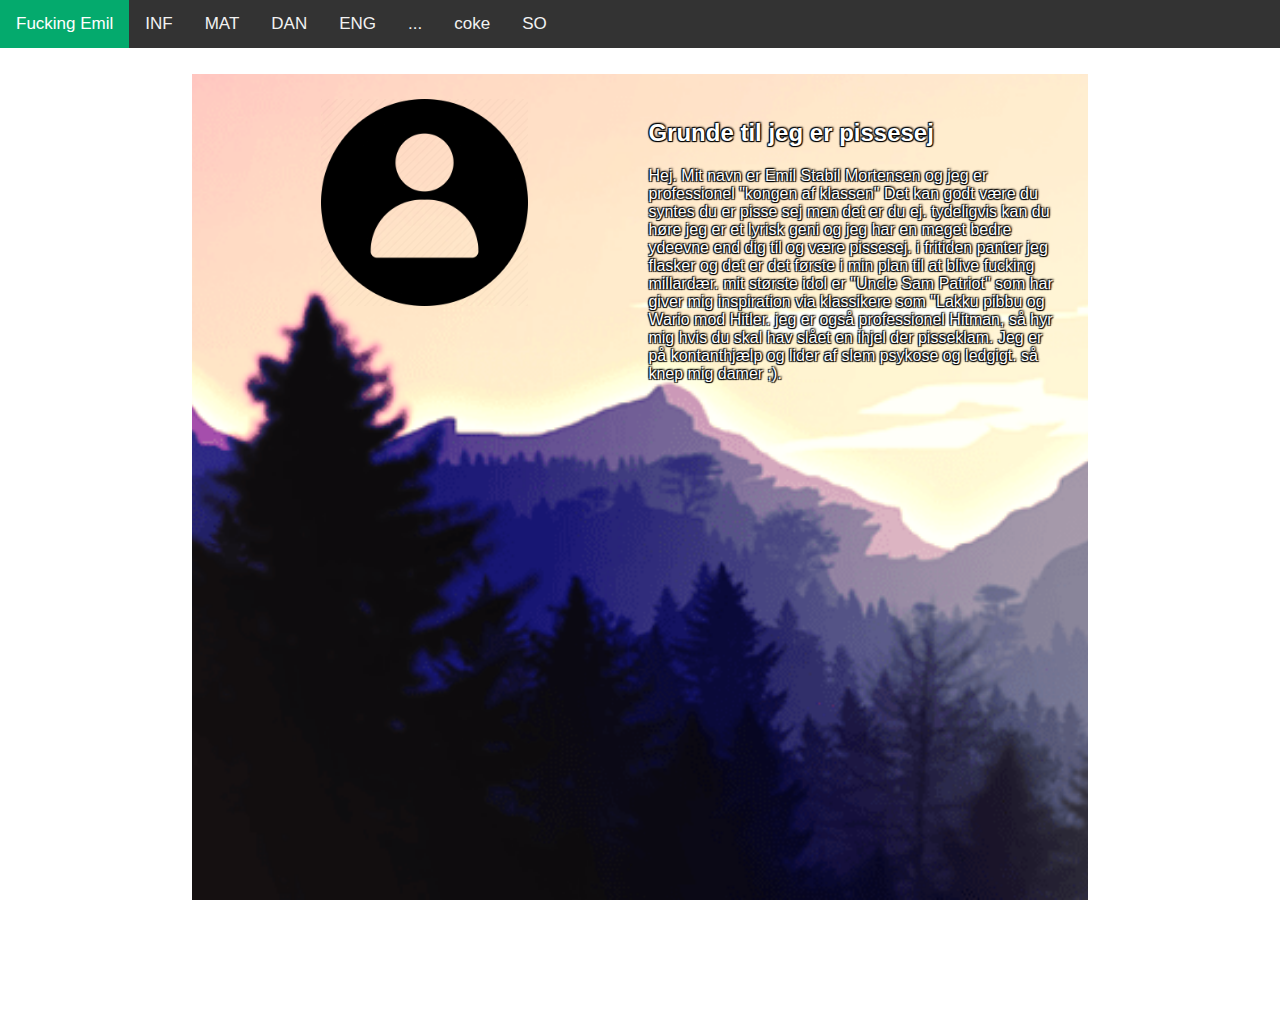
<file: logbog-skabelon-main/index.html>
<!DOCTYPE html>
<html>
    <head>
        <title>Emil's motherfucking logbog </title>
        <meta charset="UTF-8">
        <meta name="viewport" content="width=device-width, initial-scale=1">
        <link rel="stylesheet" href="https://cdnjs.cloudflare.com/ajax/libs/font-awesome/4.7.0/css/font-awesome.min.css">
        <link rel="stylesheet" href="style.css"></link>
    </head>

    <!-- Banner HTML 
    <div class="banner">
        <h1>Kaj Børges Logbog</h1>
    </div> -->

    <body>
        <!-- Navigation bar HTML -->
        <div class="topnav" id="myTopnav">
            <a href="index.html" class="active">Fucking Emil</a>
            <a href="informatik.html">INF</a>
            <a href="matematik.html">MAT</a>
            <a href="dansk.html">DAN</a>
            <a href="engelsk.html">ENG</a>
            <a href="dotdotdot.html">...</a>            
            <a href="flappybird-clone-main/beginnerversion/index.html">coke</a>
            <a href="so.html">SO</a>
            <a href="javascript:void(0);" class="icon" onclick="myFunction()">
              <i class="fa fa-bars"></i>
            </a>
        </div>

        <div class="content">
            <div class="element left">
            <img id="profile-picture" src="images/profile.jpg">
            </div>
            <div class="element right">
            <h2>Grunde til jeg er pissesej</h2>
            <p>
                Hej. Mit navn er Emil Stabil Mortensen og jeg er professionel "kongen af klassen"
                Det kan godt være du syntes du er pisse sej men det er du ej. 
                tydeligvis kan du høre jeg er et lyrisk geni og jeg har en meget bedre ydeevne end dig
                til og være pissesej. i fritiden panter jeg flasker og det er det første i min plan til at 
                blive fucking millardær. mit største idol er "Uncle Sam Patriot" som har giver mig inspiration via klassikere som "Lakku pibbu og Wario mod Hitler.
                jeg er også professionel Hitman, så hyr mig hvis du skal hav slået en ihjel der pisseklam.
                Jeg er på kontanthjælp og lider af slem psykose og ledgigt. så knep mig damer ;).
            </div>
        </div>
        

        <script src="script.js"></script>
    </body>
</html>
</file>
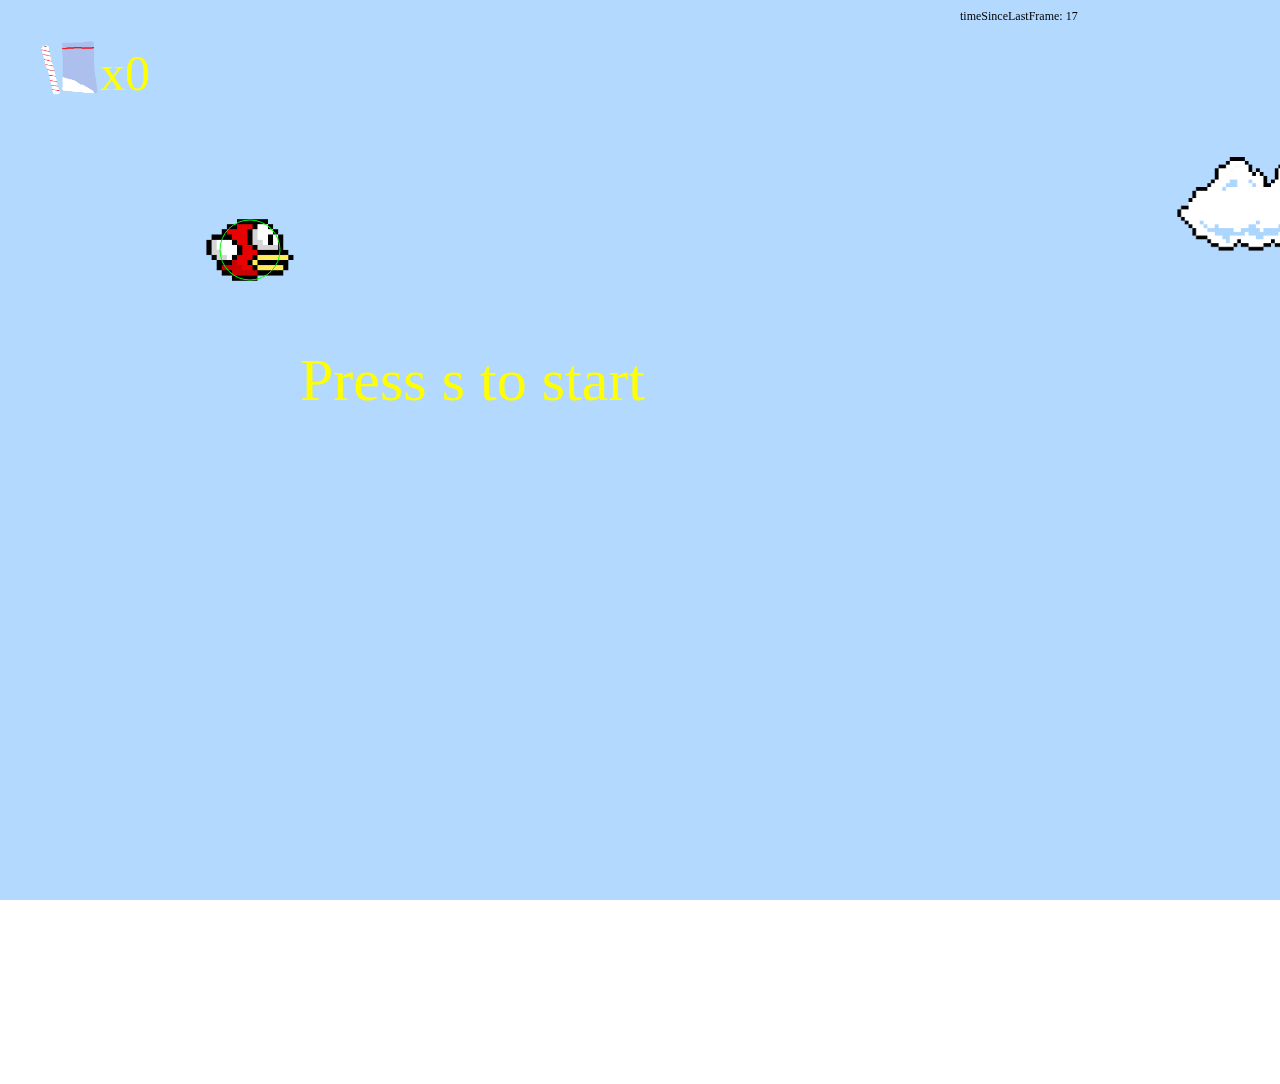
<file: logbog-skabelon-main/flappybird-clone-main/intermediateversion/index.html>
<!DOCTYPE html>
<html>
    <head>
        <title>Flappy Bird Intermediate Version</title>
        <meta charset="UTF-8"> 
        <link rel="stylesheet" href="../assets/style.css">
    </head>
    <body>
        <script src="../assets/helpers.js"></script>
        <script src="gameobject.js"></script>
        <script src="cloud.js"></script>
        <script src="fireball.js"></script>
        <script src="coin.js"></script>
        <script src="textobject.js"></script>
        <script src="score.js"></script>
        <script src="bird.js"></script>
        <script src="input.js"></script>
        <script src="setup.js"></script>
        <script src="update.js"></script>

        
    </body>
</html>
</file>
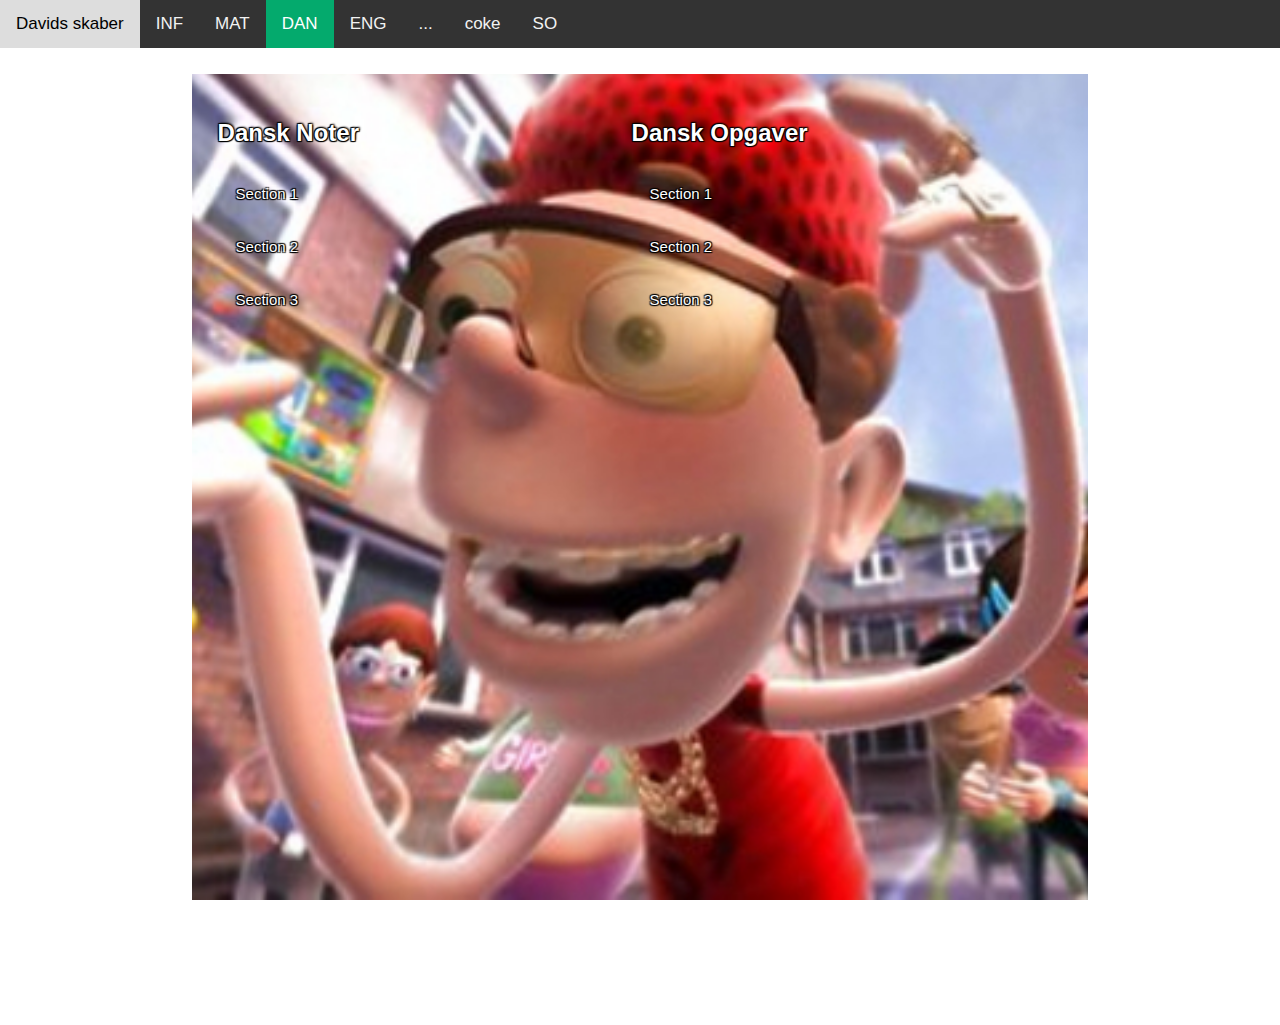
<file: logbog-skabelon-main/dansk.html>
<!DOCTYPE html>
<html>
    <head>
        <title>Emil's motherfucking logbog</title>
        <meta charset="UTF-8">
        <meta name="viewport" content="width=device-width, initial-scale=1">
        <link rel="stylesheet" href="https://cdnjs.cloudflare.com/ajax/libs/font-awesome/4.7.0/css/font-awesome.min.css">
        <link rel="stylesheet" href="style.css"></link>
    </head>
    <body>
        <!-- Navigation bar HTML -->
        <div class="topnav" id="myTopnav">
            <a href="index.html">Davids skaber</a>
            <a href="informatik.html">INF</a>
            <a href="matematik.html">MAT</a>
            <a href="dansk.html" class="active">DAN</a>
            <a href="engelsk.html">ENG</a>
            <a href="dotdotdot.html">...</a>
            <a href="flappybird-clone-main/beginnerversion/index.html">coke</a>
            <a href="so.html">SO</a>
            <a href="javascript:void(0);" class="icon" onclick="myFunction()">
              <i class="fa fa-bars"></i>
            </a>
        </div>

        <!-- Accordion HTML -->
        <div class="content" id="dansk">
            <div class="element left">
                <h2>Dansk Noter</h2>
                <button class="accordion">Section 1</button>
                <div class="panel">
                <p>Lorem ipsum dolor sit amet, consectetur adipisicing elit, sed do eiusmod tempor incididunt ut labore et dolore magna aliqua. Ut enim ad minim veniam, quis nostrud exercitation ullamco laboris nisi ut aliquip ex ea commodo consequat.</p>
                </div>

                <button class="accordion">Section 2</button>
                <div class="panel">
                <p>Lorem ipsum dolor sit amet, consectetur adipisicing elit, sed do eiusmod tempor incididunt ut labore et dolore magna aliqua. Ut enim ad minim veniam, quis nostrud exercitation ullamco laboris nisi ut aliquip ex ea commodo consequat.</p>
                </div>

                <button class="accordion">Section 3</button>
                <div class="panel">
                <p>Lorem ipsum dolor sit amet, consectetur adipisicing elit, sed do eiusmod tempor incididunt ut labore et dolore magna aliqua. Ut enim ad minim veniam, quis nostrud exercitation ullamco laboris nisi ut aliquip ex ea commodo consequat.</p>
                </div>
            </div>

            <div class="element left">
                <h2>Dansk Opgaver</h2>
                <button class="accordion">Section 1</button>
                <div class="panel">
                <p>Lorem ipsum dolor sit amet, consectetur adipisicing elit, sed do eiusmod tempor incididunt ut labore et dolore magna aliqua. Ut enim ad minim veniam, quis nostrud exercitation ullamco laboris nisi ut aliquip ex ea commodo consequat.</p>
                </div>

                <button class="accordion">Section 2</button>
                <div class="panel">
                <p>Lorem ipsum dolor sit amet, consectetur adipisicing elit, sed do eiusmod tempor incididunt ut labore et dolore magna aliqua. Ut enim ad minim veniam, quis nostrud exercitation ullamco laboris nisi ut aliquip ex ea commodo consequat.</p>
                </div>

                <button class="accordion">Section 3</button>
                <div class="panel">
                <p>Lorem ipsum dolor sit amet, consectetur adipisicing elit, sed do eiusmod tempor incididunt ut labore et dolore magna aliqua. Ut enim ad minim veniam, quis nostrud exercitation ullamco laboris nisi ut aliquip ex ea commodo consequat.</p>
                </div>
            </div>

        </div>
        <script src="script.js"></script>
    </body>
</html>
</file>
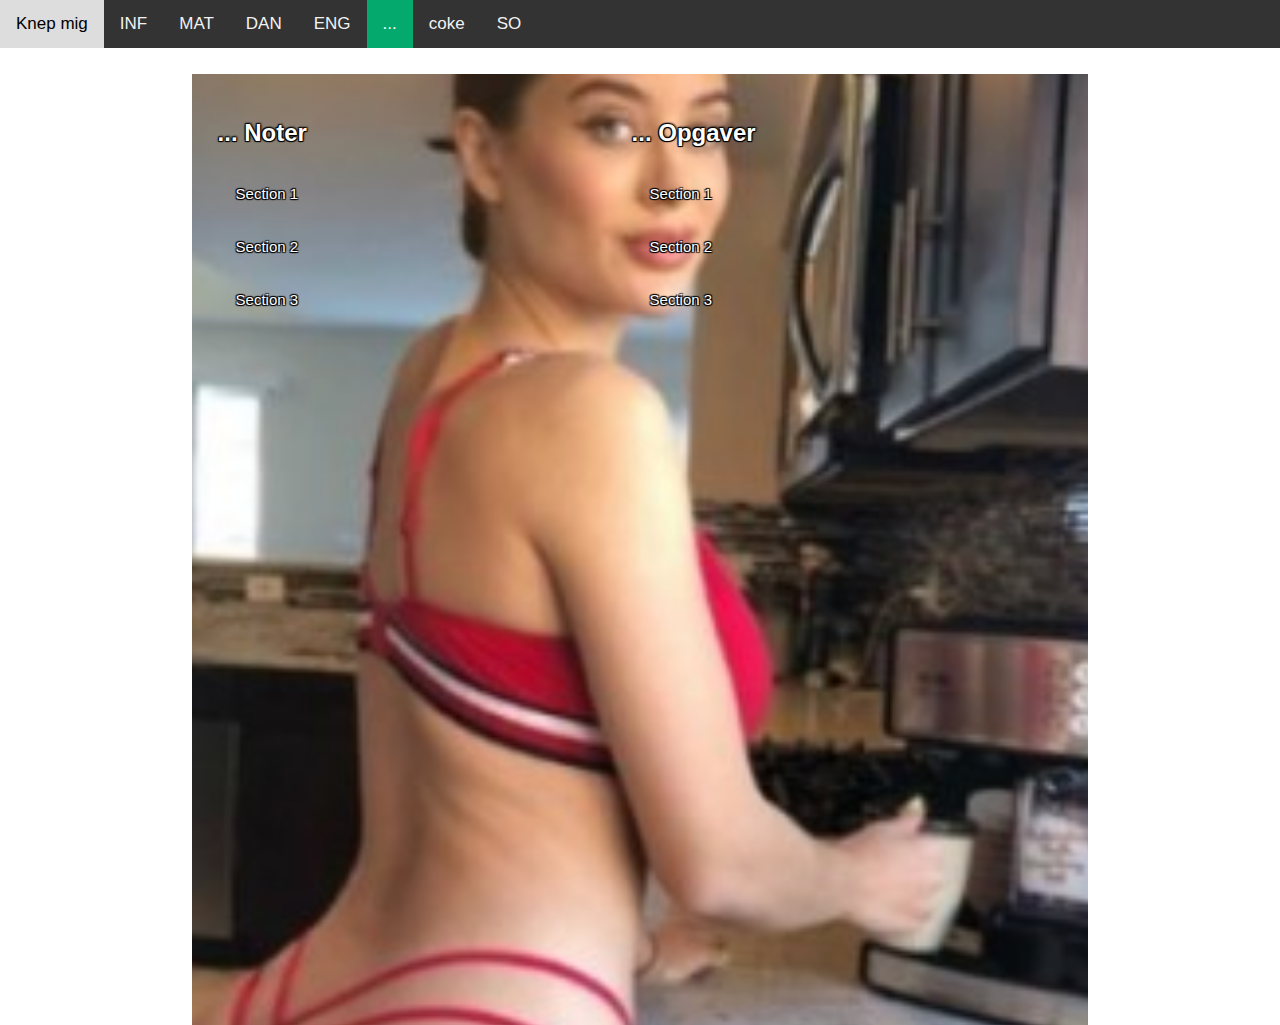
<file: logbog-skabelon-main/dotdotdot.html>
<!DOCTYPE html>
<html>
    <head>
        <title>Emil's motherfucking logbog</title>
        <meta charset="UTF-8">
        <meta name="viewport" content="width=device-width, initial-scale=1">
        <link rel="stylesheet" href="https://cdnjs.cloudflare.com/ajax/libs/font-awesome/4.7.0/css/font-awesome.min.css">
        <link rel="stylesheet" href="style.css"></link>
    </head>
    <body>
        <!-- Navigation bar HTML -->
        <div class="topnav" id="myTopnav">
            <a href="index.html">Knep mig</a>
            <a href="informatik.html">INF</a>
            <a href="matematik.html">MAT</a>
            <a href="dansk.html">DAN</a>
            <a href="engelsk.html">ENG</a>
            <a href="dotdotdot.html" class="active">...</a>
            <a href="flappybird-clone-main/beginnerversion/index.html">coke</a>
            <a href="so.html">SO</a>
            <a href="javascript:void(0);" class="icon" onclick="myFunction()">
              <i class="fa fa-bars"></i>
            </a>
        </div>

        <!-- Accordion HTML -->
        <div class="content" id="dotdotdot">
            <div class="element left">
                <h2>... Noter</h2>
                <button class="accordion">Section 1</button>
                <div class="panel">
                <p>Lorem ipsum dolor sit amet, consectetur adipisicing elit, sed do eiusmod tempor incididunt ut labore et dolore magna aliqua. Ut enim ad minim veniam, quis nostrud exercitation ullamco laboris nisi ut aliquip ex ea commodo consequat.</p>
                </div>

                <button class="accordion">Section 2</button>
                <div class="panel">
                <p>Lorem ipsum dolor sit amet, consectetur adipisicing elit, sed do eiusmod tempor incididunt ut labore et dolore magna aliqua. Ut enim ad minim veniam, quis nostrud exercitation ullamco laboris nisi ut aliquip ex ea commodo consequat.</p>
                </div>

                <button class="accordion">Section 3</button>
                <div class="panel">
                <p>Lorem ipsum dolor sit amet, consectetur adipisicing elit, sed do eiusmod tempor incididunt ut labore et dolore magna aliqua. Ut enim ad minim veniam, quis nostrud exercitation ullamco laboris nisi ut aliquip ex ea commodo consequat.</p>
                </div>
            </div>

            <div class="element left">
                <h2>... Opgaver</h2>
                <button class="accordion">Section 1</button>
                <div class="panel">
                <p>Lorem ipsum dolor sit amet, consectetur adipisicing elit, sed do eiusmod tempor incididunt ut labore et dolore magna aliqua. Ut enim ad minim veniam, quis nostrud exercitation ullamco laboris nisi ut aliquip ex ea commodo consequat.</p>
                </div>

                <button class="accordion">Section 2</button>
                <div class="panel">
                <p>Lorem ipsum dolor sit amet, consectetur adipisicing elit, sed do eiusmod tempor incididunt ut labore et dolore magna aliqua. Ut enim ad minim veniam, quis nostrud exercitation ullamco laboris nisi ut aliquip ex ea commodo consequat.</p>
                </div>

                <button class="accordion">Section 3</button>
                <div class="panel">
                <p>Lorem ipsum dolor sit amet, consectetur adipisicing elit, sed do eiusmod tempor incididunt ut labore et dolore magna aliqua. Ut enim ad minim veniam, quis nostrud exercitation ullamco laboris nisi ut aliquip ex ea commodo consequat.</p>
                </div>
            </div>

        </div>
        <script src="script.js"></script>
    </body>
</html>
</file>
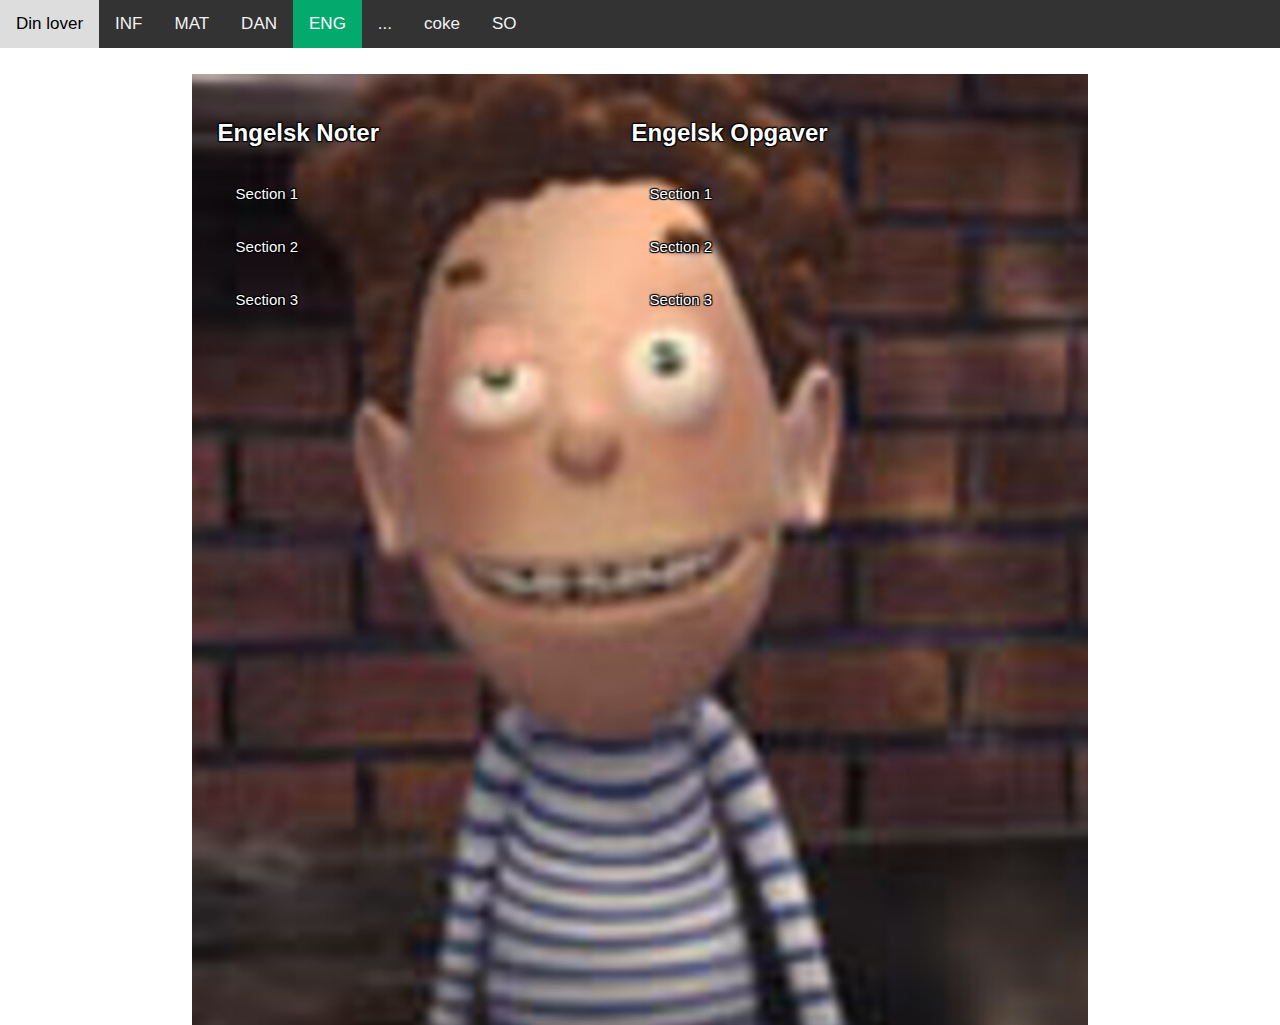
<file: logbog-skabelon-main/engelsk.html>
<!DOCTYPE html>
<html>
    <head>
        <title>Emil's motherfucking logbog</title>
        <meta charset="UTF-8">
        <meta name="viewport" content="width=device-width, initial-scale=1">
        <link rel="stylesheet" href="https://cdnjs.cloudflare.com/ajax/libs/font-awesome/4.7.0/css/font-awesome.min.css">
        <link rel="stylesheet" href="style.css"></link>
    </head>
    <body>
        <!-- Navigation bar HTML -->
        <div class="topnav" id="myTopnav">
            <a href="index.html">Din lover</a>
            <a href="informatik.html">INF</a>
            <a href="matematik.html">MAT</a>
            <a href="dansk.html">DAN</a>
            <a href="engelsk.html" class="active">ENG</a>
            <a href="dotdotdot.html">...</a>
            <a href="flappybird-clone-main/beginnerversion/index.html">coke</a>
            <a href="so.html">SO</a>
            <a href="javascript:void(0);" class="icon" onclick="myFunction()">
              <i class="fa fa-bars"></i>
            </a>
        </div>

        <!-- Accordion HTML -->
        <div class="content" id="engelsk">
            <div class="element left">
                <h2>Engelsk Noter</h2>
                <button class="accordion">Section 1</button>
                <div class="panel">
                <p>Lorem ipsum dolor sit amet, consectetur adipisicing elit, sed do eiusmod tempor incididunt ut labore et dolore magna aliqua. Ut enim ad minim veniam, quis nostrud exercitation ullamco laboris nisi ut aliquip ex ea commodo consequat.</p>
                </div>

                <button class="accordion">Section 2</button>
                <div class="panel">
                <p>Lorem ipsum dolor sit amet, consectetur adipisicing elit, sed do eiusmod tempor incididunt ut labore et dolore magna aliqua. Ut enim ad minim veniam, quis nostrud exercitation ullamco laboris nisi ut aliquip ex ea commodo consequat.</p>
                </div>

                <button class="accordion">Section 3</button>
                <div class="panel">
                <p>Lorem ipsum dolor sit amet, consectetur adipisicing elit, sed do eiusmod tempor incididunt ut labore et dolore magna aliqua. Ut enim ad minim veniam, quis nostrud exercitation ullamco laboris nisi ut aliquip ex ea commodo consequat.</p>
                </div>
            </div>

            <div class="element left">
                <h2>Engelsk Opgaver</h2>
                <button class="accordion">Section 1</button>
                <div class="panel">
                <p>Lorem ipsum dolor sit amet, consectetur adipisicing elit, sed do eiusmod tempor incididunt ut labore et dolore magna aliqua. Ut enim ad minim veniam, quis nostrud exercitation ullamco laboris nisi ut aliquip ex ea commodo consequat.</p>
                </div>

                <button class="accordion">Section 2</button>
                <div class="panel">
                <p>Lorem ipsum dolor sit amet, consectetur adipisicing elit, sed do eiusmod tempor incididunt ut labore et dolore magna aliqua. Ut enim ad minim veniam, quis nostrud exercitation ullamco laboris nisi ut aliquip ex ea commodo consequat.</p>
                </div>

                <button class="accordion">Section 3</button>
                <div class="panel">
                <p>Lorem ipsum dolor sit amet, consectetur adipisicing elit, sed do eiusmod tempor incididunt ut labore et dolore magna aliqua. Ut enim ad minim veniam, quis nostrud exercitation ullamco laboris nisi ut aliquip ex ea commodo consequat.</p>
                </div>
            </div>

        </div>
        <script src="script.js"></script>
    </body>
</html>
</file>
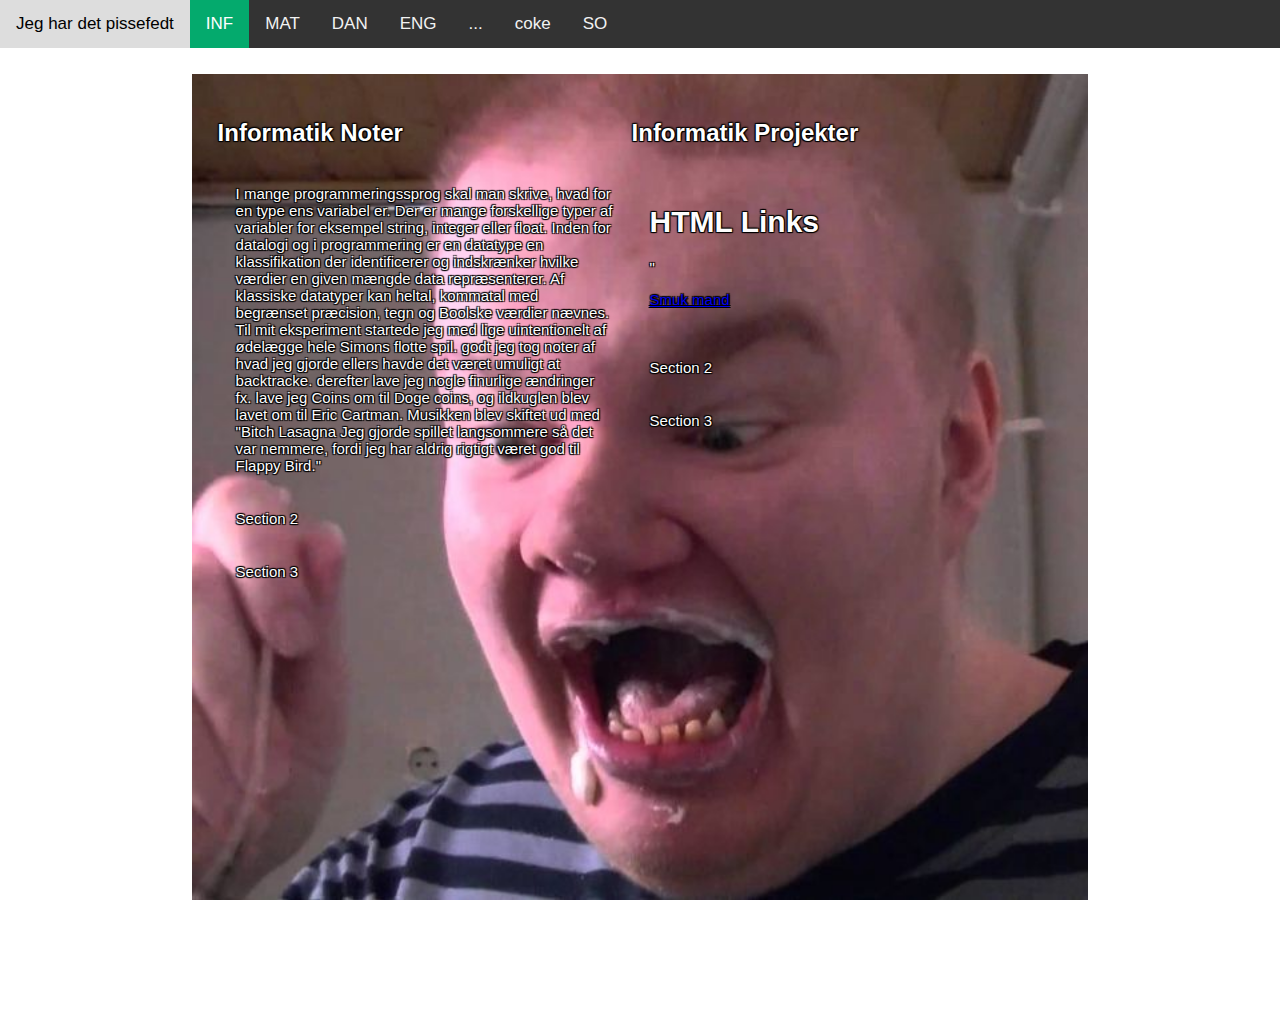
<file: logbog-skabelon-main/informatik.html>
<!DOCTYPE html>
<html>
    <head>
        <title>Emil's motherfucking logbog</title>
        <meta charset="UTF-8">
        <meta name="viewport" content="width=device-width, initial-scale=1">
        <link rel="stylesheet" href="https://cdnjs.cloudflare.com/ajax/libs/font-awesome/4.7.0/css/font-awesome.min.css">
        <link rel="stylesheet" href="style.css"></link>
    </head>
    <body>
        <!-- Navigation bar HTML -->
        <div class="topnav" id="myTopnav">
            <a href="index.html">Jeg har det pissefedt</a>
            <a href="informatik.html" class="active">INF</a>
            <a href="matematik.html">MAT</a>
            <a href="dansk.html">DAN</a>
            <a href="engelsk.html">ENG</a>
            <a href="dotdotdot.html">...</a>
            <a href="flappybird-clone-main/beginnerversion/index.html">coke</a>
            <a href="so.html">SO</a>
            <a href="javascript:void(0);" class="icon" onclick="myFunction()">
              <i class="fa fa-bars"></i>
            </a>
        </div>

        <!-- Accordion HTML -->
        <div class="content" id="informatik">
            <div class="element left">
                <h2>Informatik Noter</h2>
                <button class="accordion">I mange programmeringssprog skal man skrive, hvad for en type ens variabel er. Der er mange forskellige typer af variabler for eksempel string, integer eller float.

                    Inden for datalogi og i programmering er en datatype en klassifikation der identificerer og indskrænker hvilke værdier en given mængde data repræsenterer. Af klassiske datatyper kan heltal, kommatal med begrænset præcision, tegn og Boolske værdier nævnes.

                    Til mit eksperiment startede jeg med lige uintentionelt af ødelægge hele Simons flotte spil. godt jeg tog noter af hvad jeg gjorde ellers havde det været umuligt at backtracke. derefter lave jeg nogle finurlige ændringer fx. lave jeg Coins om til Doge coins, og ildkuglen blev lavet om til Eric Cartman. Musikken blev skiftet ud med "Bitch Lasagna
                    Jeg gjorde spillet langsommere så det var nemmere, fordi jeg har aldrig rigtigt været god til Flappy Bird."
                </button>
                <div class="panel">
                <p> </p>
                </div>

                <button class="accordion">Section 2</button>
                <div class="panel">
                <p>Lorem ipsum dolor sit amet, consectetur adipisicing elit, sed do eiusmod tempor incididunt ut labore et dolore magna aliqua. Ut enim ad minim veniam, quis nostrud exercitation ullamco laboris nisi ut aliquip ex ea commodo consequat.</p>
                </div>

                <button class="accordion">Section 3</button>
                <div class="panel">
                <p>Lorem ipsum dolor sit amet, consectetur adipisicing elit, sed do eiusmod tempor incididunt ut labore et dolore magna aliqua. Ut enim ad minim veniam, quis nostrud exercitation ullamco laboris nisi ut aliquip ex ea commodo consequat.</p>
                </div>
            </div>

            <div class="element left">
                <h2>Informatik Projekter</h2>
                <button class="accordion"><html>
                    <body>
                    
                    
                    <h1>HTML Links</h1> 
                    
                    
                    "<p><a href="https://www.shutterstock.com/da/image-photo/ugly-man-huge-mouth-tongue-sticking-51319609"> Smuk mand</a></p> 
                    
                    
                    
                    </body>
                    </html></button>
                <div class="panel">
                <p> 
                    </p>
                </div>

                <button class="accordion">Section 2</button>
                <div class="panel">
                <p></p>
                </div>

                <button class="accordion">Section 3</button>
                <div class="panel">
                <p>Lorem ipsum dolor sit amet, consectetur adipisicing elit, sed do eiusmod tempor incididunt ut labore et dolore magna aliqua. Ut enim ad minim veniam, quis nostrud exercitation ullamco laboris nisi ut aliquip ex ea commodo consequat.</p>
                </div>
            </div>

        </div>
        <script src="script.js"></script>
    </body>
</html>
</file>
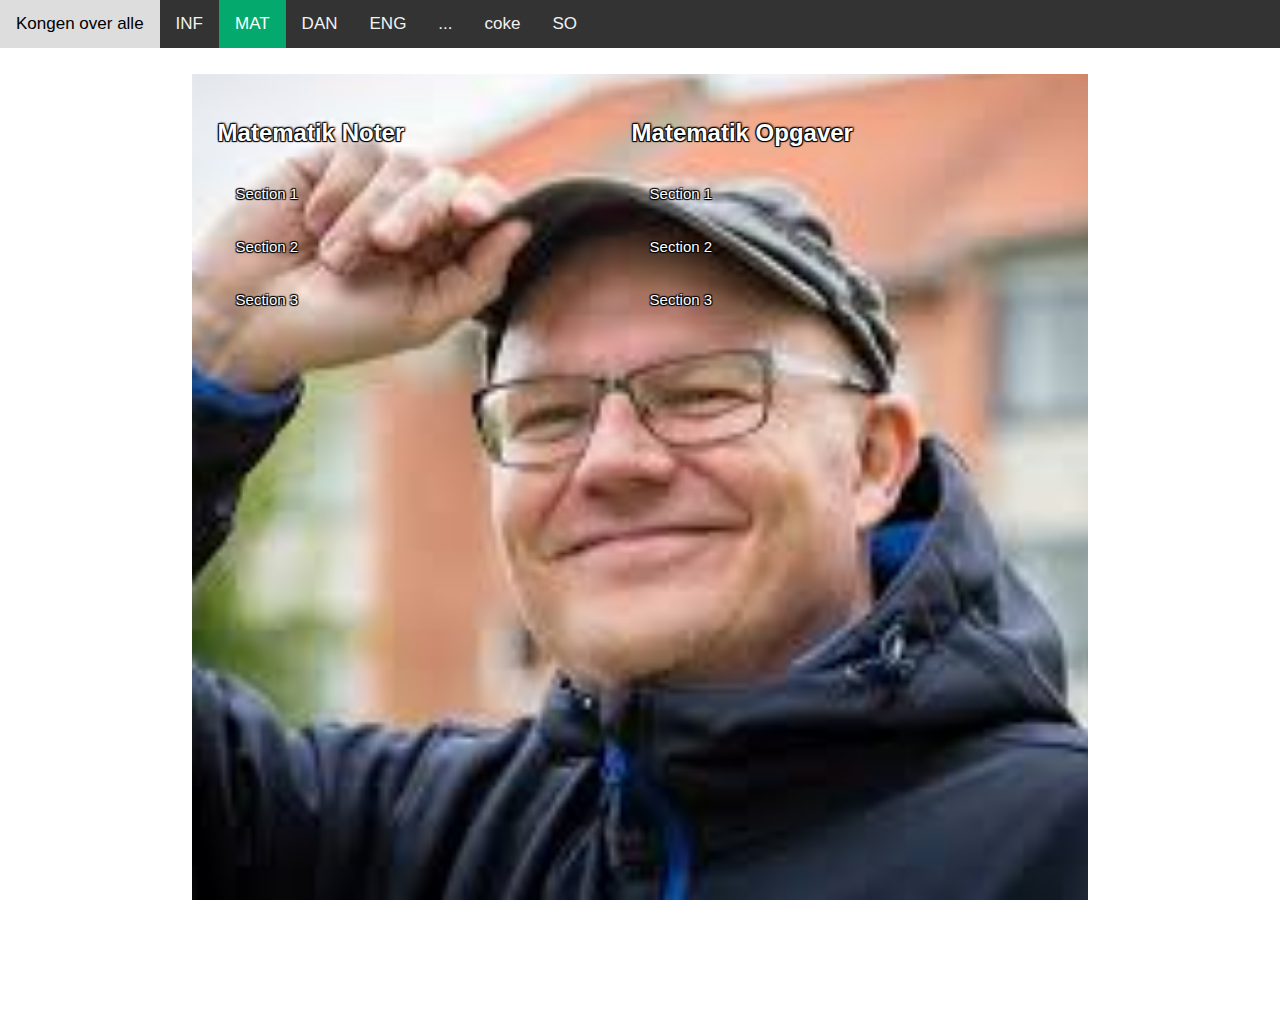
<file: logbog-skabelon-main/matematik.html>
<!DOCTYPE html>
<html>
    <head>
        <title>Emil's motherfucking logbog</title>
        <meta charset="UTF-8">
        <meta name="viewport" content="width=device-width, initial-scale=1">
        <link rel="stylesheet" href="https://cdnjs.cloudflare.com/ajax/libs/font-awesome/4.7.0/css/font-awesome.min.css">
        <link rel="stylesheet" href="style.css"></link>
    </head>
    <body>
        <!-- Navigation bar HTML -->
        <div class="topnav" id="myTopnav">
            <a href="index.html">Kongen over alle</a>
            <a href="informatik.html">INF</a>
            <a href="matematik.html" class="active">MAT</a>
            <a href="dansk.html">DAN</a>
            <a href="engelsk.html">ENG</a>
            <a href="dotdotdot.html">...</a>
            <a href="flappybird-clone-main/beginnerversion/index.html">coke</a>
            <a href="so.html">SO</a>
            <a href="javascript:void(0);" class="icon" onclick="myFunction()">
              <i class="fa fa-bars"></i>
            </a>
        </div>

        <!-- Accordion HTML -->
        <div class="content" id="matematik">
            <div class="element left">
                <h2>Matematik Noter</h2>
                <button class="accordion">Section 1</button>
                <div class="panel">
                <p>Lorem ipsum dolor sit amet, consectetur adipisicing elit, sed do eiusmod tempor incididunt ut labore et dolore magna aliqua. Ut enim ad minim veniam, quis nostrud exercitation ullamco laboris nisi ut aliquip ex ea commodo consequat.</p>
                </div>

                <button class="accordion">Section 2</button>
                <div class="panel">
                <p>Lorem ipsum dolor sit amet, consectetur adipisicing elit, sed do eiusmod tempor incididunt ut labore et dolore magna aliqua. Ut enim ad minim veniam, quis nostrud exercitation ullamco laboris nisi ut aliquip ex ea commodo consequat.</p>
                </div>

                <button class="accordion">Section 3</button>
                <div class="panel">
                <p>Lorem ipsum dolor sit amet, consectetur adipisicing elit, sed do eiusmod tempor incididunt ut labore et dolore magna aliqua. Ut enim ad minim veniam, quis nostrud exercitation ullamco laboris nisi ut aliquip ex ea commodo consequat.</p>
                </div>
            </div>

            <div class="element left">
                <h2>Matematik Opgaver</h2>
                <button class="accordion">Section 1</button>
                <div class="panel">
                <p>Lorem ipsum dolor sit amet, consectetur adipisicing elit, sed do eiusmod tempor incididunt ut labore et dolore magna aliqua. Ut enim ad minim veniam, quis nostrud exercitation ullamco laboris nisi ut aliquip ex ea commodo consequat.</p>
                </div>

                <button class="accordion">Section 2</button>
                <div class="panel">
                <p>Lorem ipsum dolor sit amet, consectetur adipisicing elit, sed do eiusmod tempor incididunt ut labore et dolore magna aliqua. Ut enim ad minim veniam, quis nostrud exercitation ullamco laboris nisi ut aliquip ex ea commodo consequat.</p>
                </div>

                <button class="accordion">Section 3</button>
                <div class="panel">
                <p>Lorem ipsum dolor sit amet, consectetur adipisicing elit, sed do eiusmod tempor incididunt ut labore et dolore magna aliqua. Ut enim ad minim veniam, quis nostrud exercitation ullamco laboris nisi ut aliquip ex ea commodo consequat.</p>
                </div>
            </div>

        </div>
        <script src="script.js"></script>
    </body>
</html>
</file>
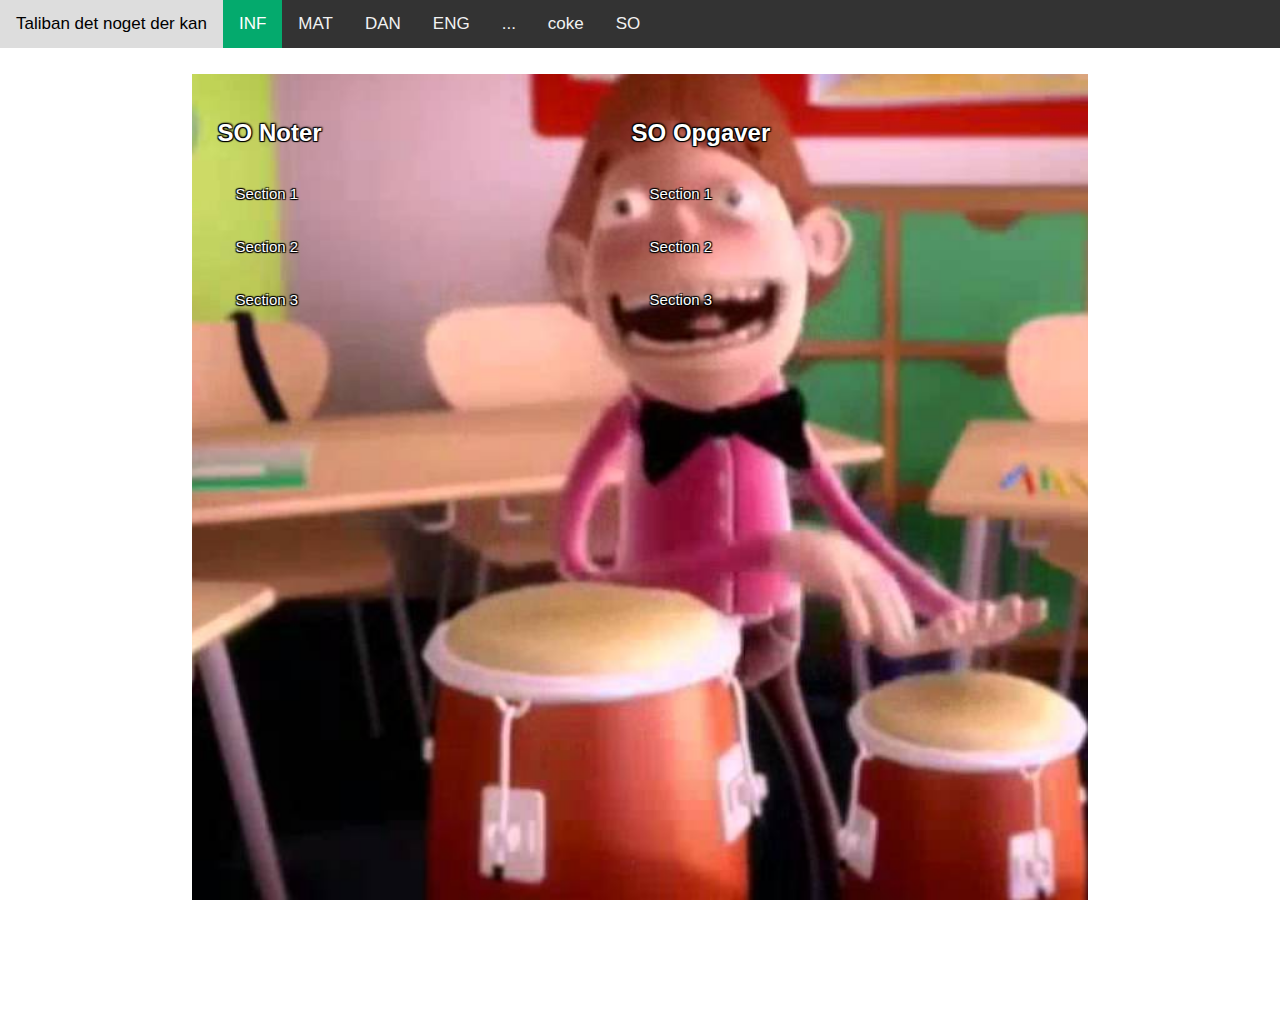
<file: logbog-skabelon-main/so.html>
<!DOCTYPE html>
<html>
    <head>
        <title>Emil's motherfucking logbog</title>
        <meta charset="UTF-8">
        <meta name="viewport" content="width=device-width, initial-scale=1">
        <link rel="stylesheet" href="https://cdnjs.cloudflare.com/ajax/libs/font-awesome/4.7.0/css/font-awesome.min.css">
        <link rel="stylesheet" href="style.css"></link>
    </head>
    <body>
        <!-- Navigation bar HTML -->
        <div class="topnav" id="myTopnav">
            <a href="index.html">Taliban det noget der kan</a>
            <a href="informatik.html" class="active">INF</a>
            <a href="matematik.html">MAT</a>
            <a href="dansk.html">DAN</a>
            <a href="engelsk.html">ENG</a>
            <a href="dotdotdot.html">...</a>
            <a href="flappybird-clone-main/beginnerversion/index.html">coke</a>
            <a href="so.html">SO</a>
            <a href="javascript:void(0);" class="icon" onclick="myFunction()">
              <i class="fa fa-bars"></i>
            </a>
        </div>

        <!-- Accordion HTML -->
        <div class="content" id="so">
            <div class="element left">
                <h2>SO Noter</h2>
                <button class="accordion">Section 1</button>
                <div class="panel">
                <p>Lorem ipsum dolor sit amet, consectetur adipisicing elit, sed do eiusmod tempor incididunt ut labore et dolore magna aliqua. Ut enim ad minim veniam, quis nostrud exercitation ullamco laboris nisi ut aliquip ex ea commodo consequat.</p>
                </div>

                <button class="accordion">Section 2</button>
                <div class="panel">
                <p>Lorem ipsum dolor sit amet, consectetur adipisicing elit, sed do eiusmod tempor incididunt ut labore et dolore magna aliqua. Ut enim ad minim veniam, quis nostrud exercitation ullamco laboris nisi ut aliquip ex ea commodo consequat.</p>
                </div>

                <button class="accordion">Section 3</button>
                <div class="panel">
                <p>Lorem ipsum dolor sit amet, consectetur adipisicing elit, sed do eiusmod tempor incididunt ut labore et dolore magna aliqua. Ut enim ad minim veniam, quis nostrud exercitation ullamco laboris nisi ut aliquip ex ea commodo consequat.</p>
                </div>
            </div>

            <div class="element left">
                <h2>SO Opgaver</h2>
                <button class="accordion">Section 1</button>
                <div class="panel">
                <p>Lorem ipsum dolor sit amet, consectetur adipisicing elit, sed do eiusmod tempor incididunt ut labore et dolore magna aliqua. Ut enim ad minim veniam, quis nostrud exercitation ullamco laboris nisi ut aliquip ex ea commodo consequat.</p>
                </div>

                <button class="accordion">Section 2</button>
                <div class="panel">
                <p>Lorem ipsum dolor sit amet, consectetur adipisicing elit, sed do eiusmod tempor incididunt ut labore et dolore magna aliqua. Ut enim ad minim veniam, quis nostrud exercitation ullamco laboris nisi ut aliquip ex ea commodo consequat.</p>
                </div>

                <button class="accordion">Section 3</button>
                <div class="panel">
                <p>Lorem ipsum dolor sit amet, consectetur adipisicing elit, sed do eiusmod tempor incididunt ut labore et dolore magna aliqua. Ut enim ad minim veniam, quis nostrud exercitation ullamco laboris nisi ut aliquip ex ea commodo consequat.</p>
                </div>
            </div>

        </div>
        <script src="script.js"></script>
    </body>
</html>
</file>
<file: logbog-skabelon-main/style.css>
body {
    margin: 0;
    font-family: Arial, Helvetica, sans-serif;
  }

  /* Navigation bar CSS */
  .topnav {
    overflow: hidden;
    background-color: #333;
    margin: 0;
  }
  
  .topnav a {
    float: left;
    display: block;
    color: #f2f2f2;
    text-align: center;
    padding: 14px 16px;
    text-decoration: none;
    font-size: 17px;
  }
  
  .topnav a:hover {
    background-color: #ddd;
    color: black;
  }
  
  .topnav a.active {
    background-color: #04AA6D;
    color: white;
  }
  
  .topnav .icon {
    display: none;
  }
  
  @media screen and (max-width: 600px) {
    .topnav a:not(:first-child) {display: none;}
    .topnav a.icon {
      float: right;
      display: block;
    }
  }
  
  @media screen and (max-width: 600px) {
    .topnav.responsive {position: relative;}
    .topnav.responsive .icon {
      position: absolute;
      right: 0;
      top: 0;
    }
    .topnav.responsive a {
      float: none;
      display: block;
      text-align: left;
    }
  }

  /* Banner CSS */
  .banner {
    margin: 0;
    overflow: hidden;
    display: block;
    text-align: center;
    background-color: #333;
  }

  /* Content CSS */
  .content {
    margin-left: 15%;
    margin-right: 15%;
    margin-top: 2%;
    padding: 2%;
    text-align: center;
    background-image: url('images/banner.png');
    background-repeat: no-repeat;
    background-attachment: fixed;
    background-size: cover;
    min-height: 100vh;
    color: white;
    text-shadow:
    -1px -1px 1px #000,
    1px -1px 2px #000,
    -1px 1px 1px #000,
    1px 1px 1px #000; 
  }

  #informatik {
    background-image:  url('images/UncleSamPatriot_viili.jpg');
  }

  #matematik {
    background-image:  url('images/Legenden.jpg');
  }

  #engelsk {
    background-image:  url('images/Terkel\ farmand.jpg');
  }

  #so {
    background-image:  url('images/Silas.jpg');
  }

  #dotdotdot {
    background-image:  url('images/Lana\ mor.jpg');
  }

  #dansk {
    background-image:  url('images/Terkel\ rap.jpg');
  }

  .content .element {
    max-width: 49%;
    margin: 0 auto;
    text-align:center; 
  }

  .content .element p {
    text-align: left;
  }
  
  .content .element h2 {
    text-align: left;
  }

 .content .left {
    float: left;
  }

  .content .right {
    float: right;
  }

  @media screen and (max-width: 600px) {
    .content {
      margin-left: 2%;
      margin-right: 2%;
    }

    .content .element {
      float: none;
      max-width: 80%;
    } 
  }

  #profile-picture {
    max-width: 50%;
  }

  /* Accordion CSS */
  .accordion {
    background-color: transparent;
    color: rgb(253, 253, 253);
    text-shadow:
    -1px -1px 1px #000,
    1px -1px 1px #000,
    -1px 1px 1px #000,
    1px 1px 1px #000; 
    cursor: pointer;
    padding: 18px;
    width: 100%;
    border: none;
    text-align: left;
    outline: none;
    font-size: 15px;
    transition: 0.4s;
  }
  
  .accordion:hover {
  border: solid 1px rgb(119, 119, 119);
  }
  
  .panel {
    padding: 0 18px;
    background-color: transparent;
    max-height: 0;
    overflow: hidden;
    transition: max-height 0.2s ease-out;
  }
</file>
<file: logbog-skabelon-main/flappybird-clone-main/assets/style.css>
html, body {
    width:  100%;
    height: 100%;
    margin: 0;
    border: 0;
    overflow: hidden; /*  Disable scrollbars */
    display: block;  /* No floating content on sides */
  }
</file>
